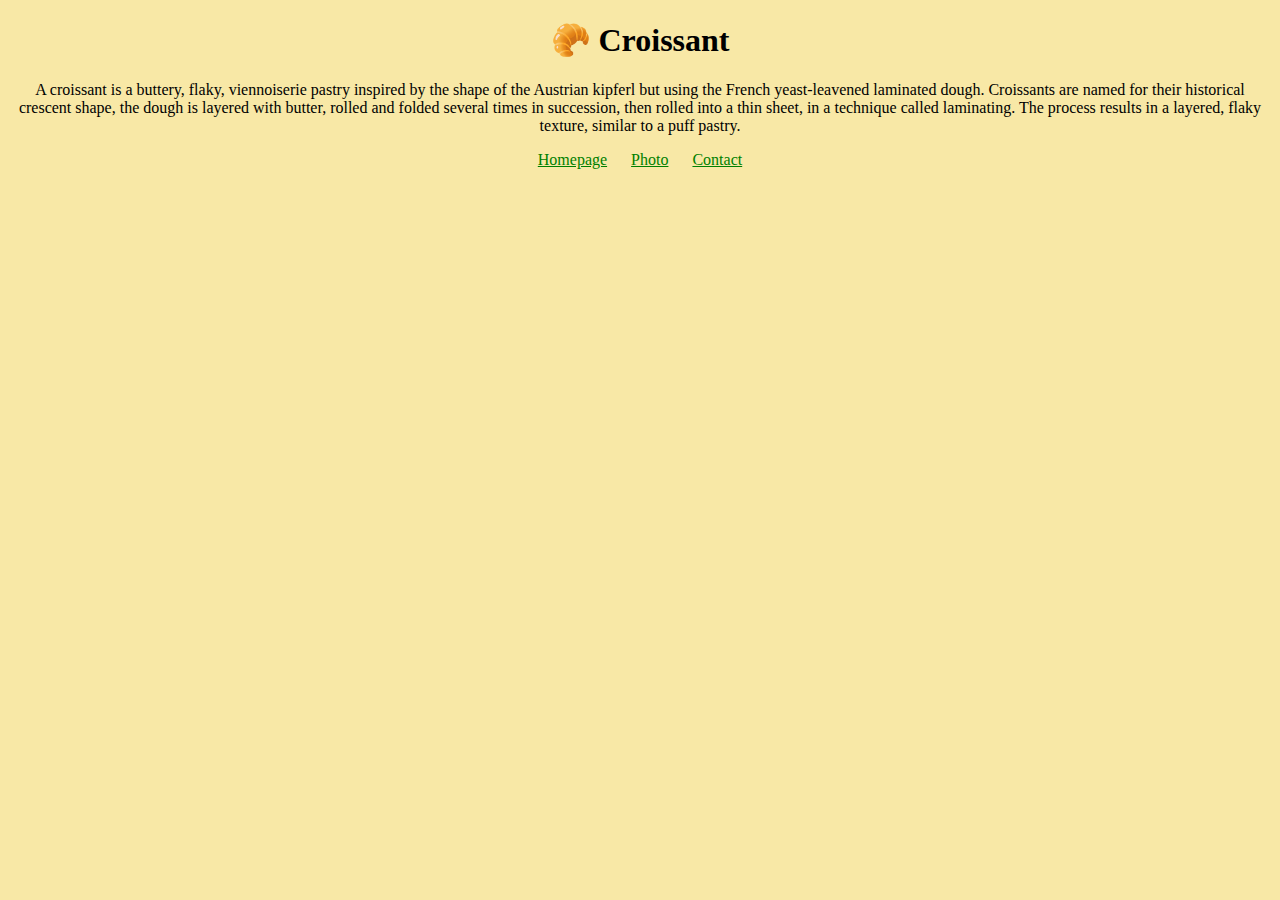
<file: index.html>
<!DOCTYPE html>
<html lang="en">
  <head>
    <meta charset="UTF-8" />
    <meta name="description" content="Arizona's best croissants and where to get them">
    <meta http-equiv="X-UA-Compatible" content="IE=edge" />
    <meta name="viewport" content="width=device-width, initial-scale=1.0" />
    <link rel="stylesheet" href="/css/style.css" />
    <title>Arizona's best croissants - croissant.com</title>
  </head>
  <body>
    <h1>🥐 Croissant</h1>
    <p>
      A croissant is a buttery, flaky, viennoiserie pastry inspired by the shape
      of the Austrian kipferl but using the French yeast-leavened laminated
      dough. Croissants are named for their historical crescent shape, the dough
      is layered with butter, rolled and folded several times in succession,
      then rolled into a thin sheet, in a technique called laminating. The
      process results in a layered, flaky texture, similar to a puff pastry.
    </p>
    <footer>
      <a href="/" title="croissant_homepage">Homepage</a>
      <a href="/photo.html" title="croissant_photo">Photo</a>
      <a href="/contact.html" title="croissant_contact">Contact</a>
    </footer>
  </body>
</html>
</file>
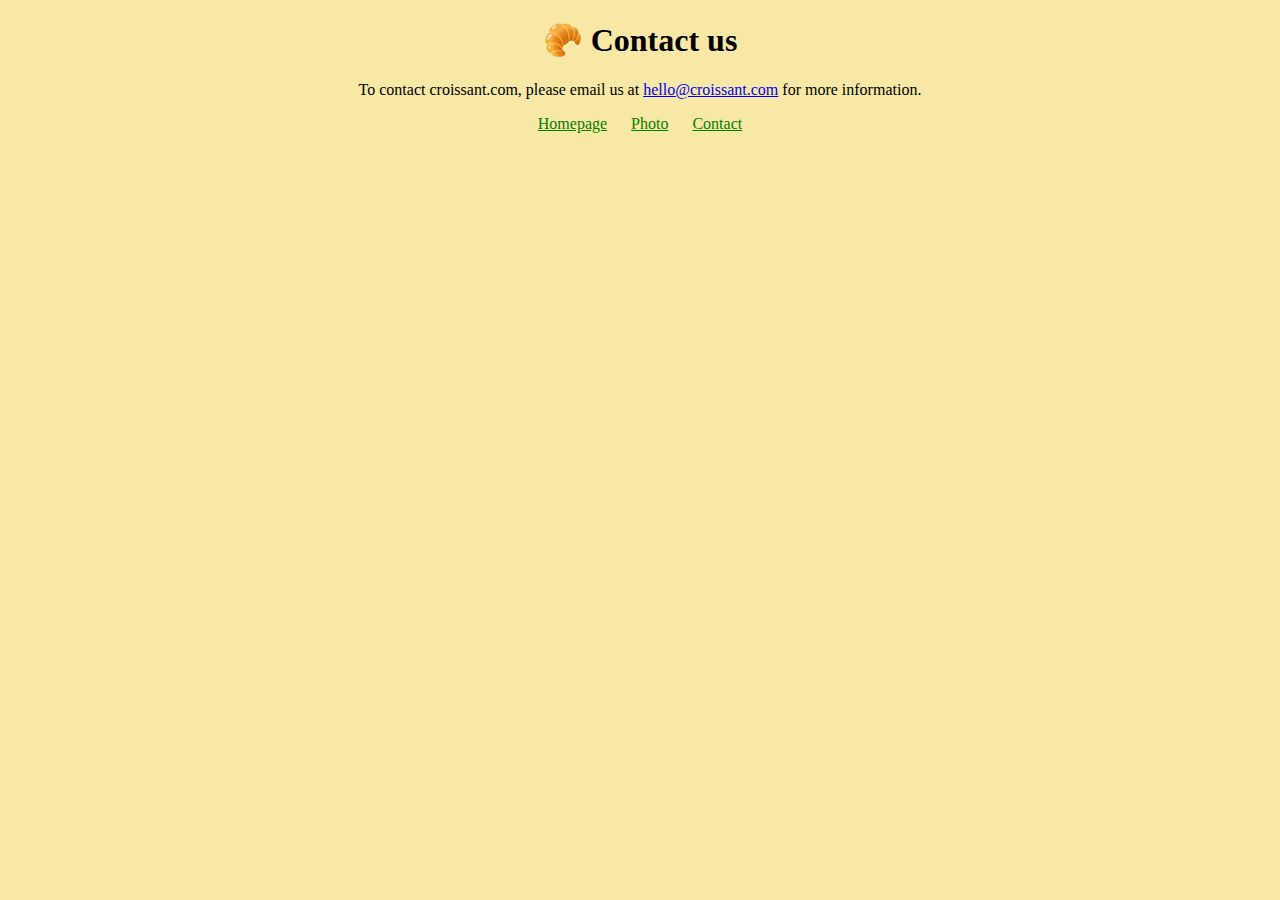
<file: contact.html>
<!DOCTYPE html>
<html lang="en">
  <head>
    <meta charset="UTF-8" />
    <meta
      name="description"
      content="Arizona's best croissants and where to get them"
    />
    <meta http-equiv="X-UA-Compatible" content="IE=edge" />
    <meta name="viewport" content="width=device-width, initial-scale=1.0" />
    <link rel="stylesheet" href="/css/style.css" />
    <title>Contact us - croissant.com</title>
  </head>
  <body>
    <h1>🥐 Contact us</h1>
    <p>
      To contact croissant.com, please email us at
      <a href="mailto:">hello@croissant.com</a> for more information.
    </p>
    <footer>
      <a href="/" title="croissant_homepage">Homepage</a>
      <a href="/photo.html" title="croissant_photo">Photo</a>
      <a href="/contact.html" title="croissant_contact">Contact</a>
    </footer>
  </body>
</html>
</file>
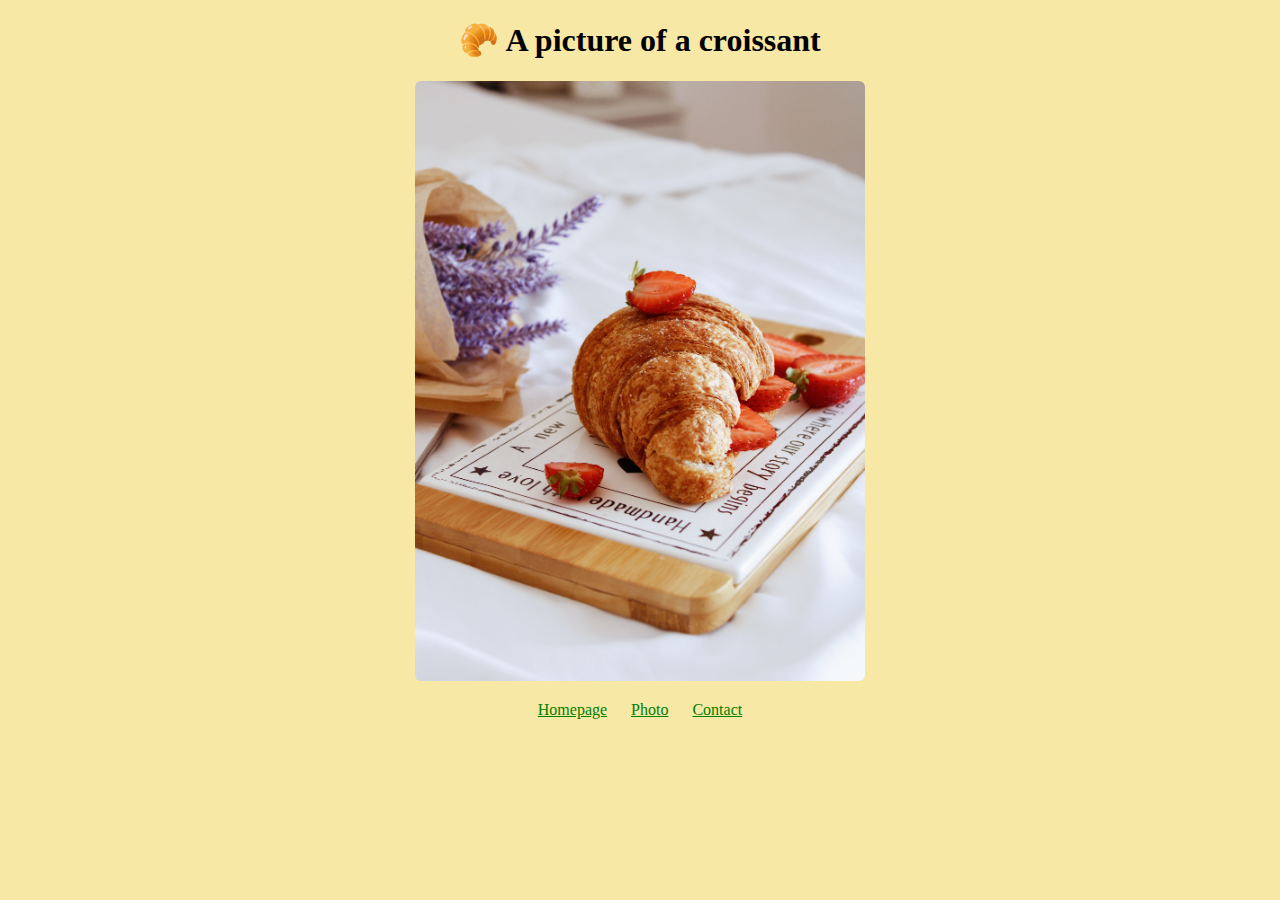
<file: photo.html>
<!DOCTYPE html>
<html lang="en">
  <head>
    <meta charset="UTF-8" />
    <meta
      name="description"
      content="Arizona's best croissants and where to get them"
    />
    <meta http-equiv="X-UA-Compatible" content="IE=edge" />
    <meta name="viewport" content="width=device-width, initial-scale=1.0" />
    <link rel="stylesheet" href="/css/style.css" />
    <title>Picture perfect croissant - croissant.com</title>
  </head>
  <body>
    <h1>🥐 A picture of a croissant</h1>
    <img src="/images/croissantPic.jpg" alt="perfect-croissant" />
    <footer>
      <a href="/" title="croissant_homepage">Homepage</a>
      <a href="/photo.html" title="croissant_photo">Photo</a>
      <a href="/contact.html" title="croissant_contact">Contact</a>
    </footer>
  </body>
</html>
</file>
<file: css/style.css>
body {
  background-color: #f8e8a6;
}

h1 {
  text-align: center;
}

p {
  text-align: center;
}

footer {
  text-align: center;
}

footer a {
  margin: 10px;
  color: green;
}

img {
  max-height: 600px;
  display: block;
  margin: 20px auto;
  border-radius: 6px;
}
</file>
